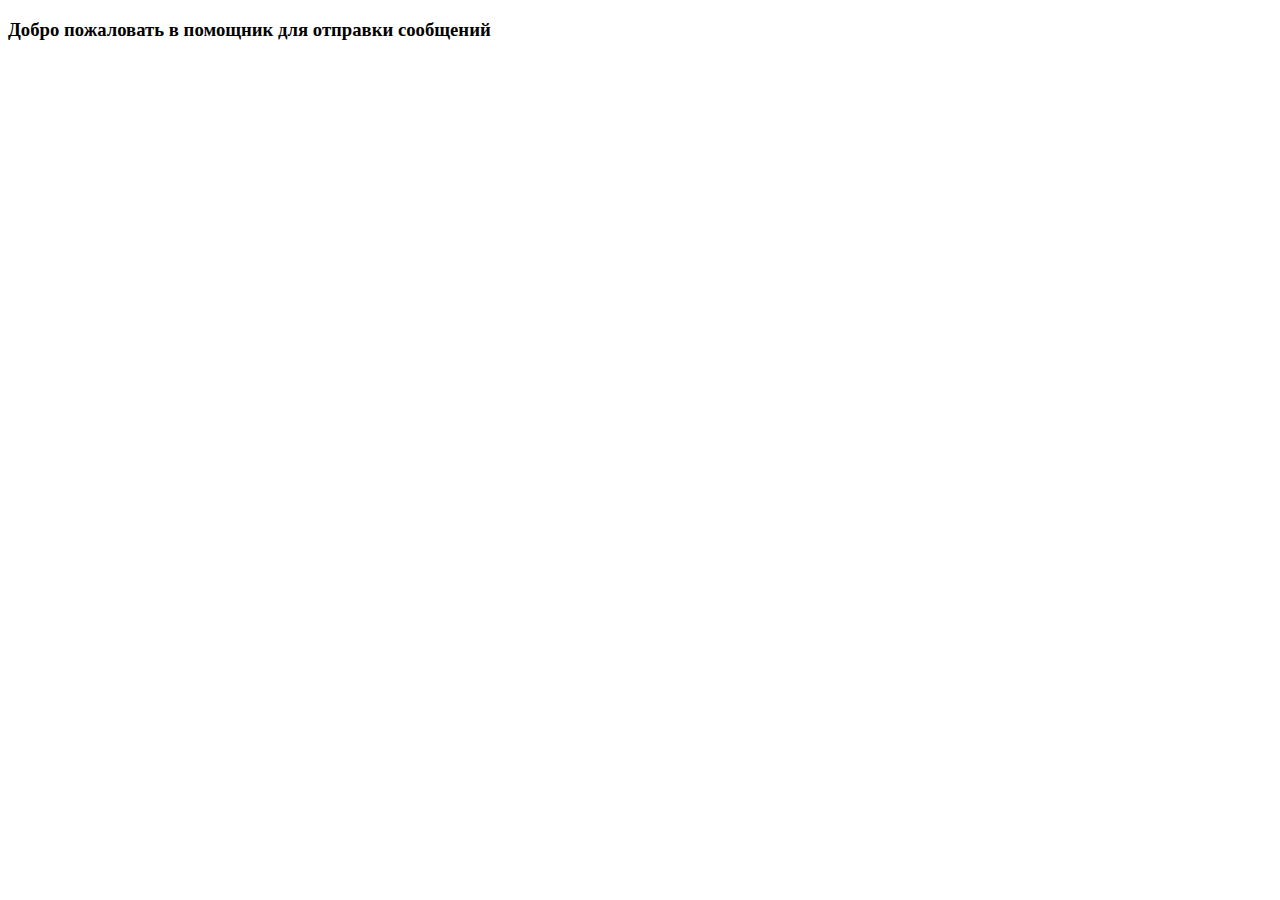
<file: src/main/resources/templates/index.html>
<!DOCTYPE html>

<html xmlns:th="http://www.thymeleaf.org">
<html xmlns:sec="http://www.thymeleaf.org/extras/spring-security">
<head>
    <meta charset="utf-8" />
    <meta name="viewport" content="width=device-width, initial-scale=1.0">
    <meta http-equiv="Content-Type" content="text/html; charset=UTF-8" />
    <title>Главная</title>
    <link rel="stylesheet" type="text/css"  th:href="@{/css/main.css}"/>
</head>

<body>

<div th:replace="~{navigation :: navi(Home)}" />

<div class="container content">
    <h3 class="heading_top">Добро пожаловать в помощник для отправки сообщений</h3>
</div>

</body>
</html>
</file>
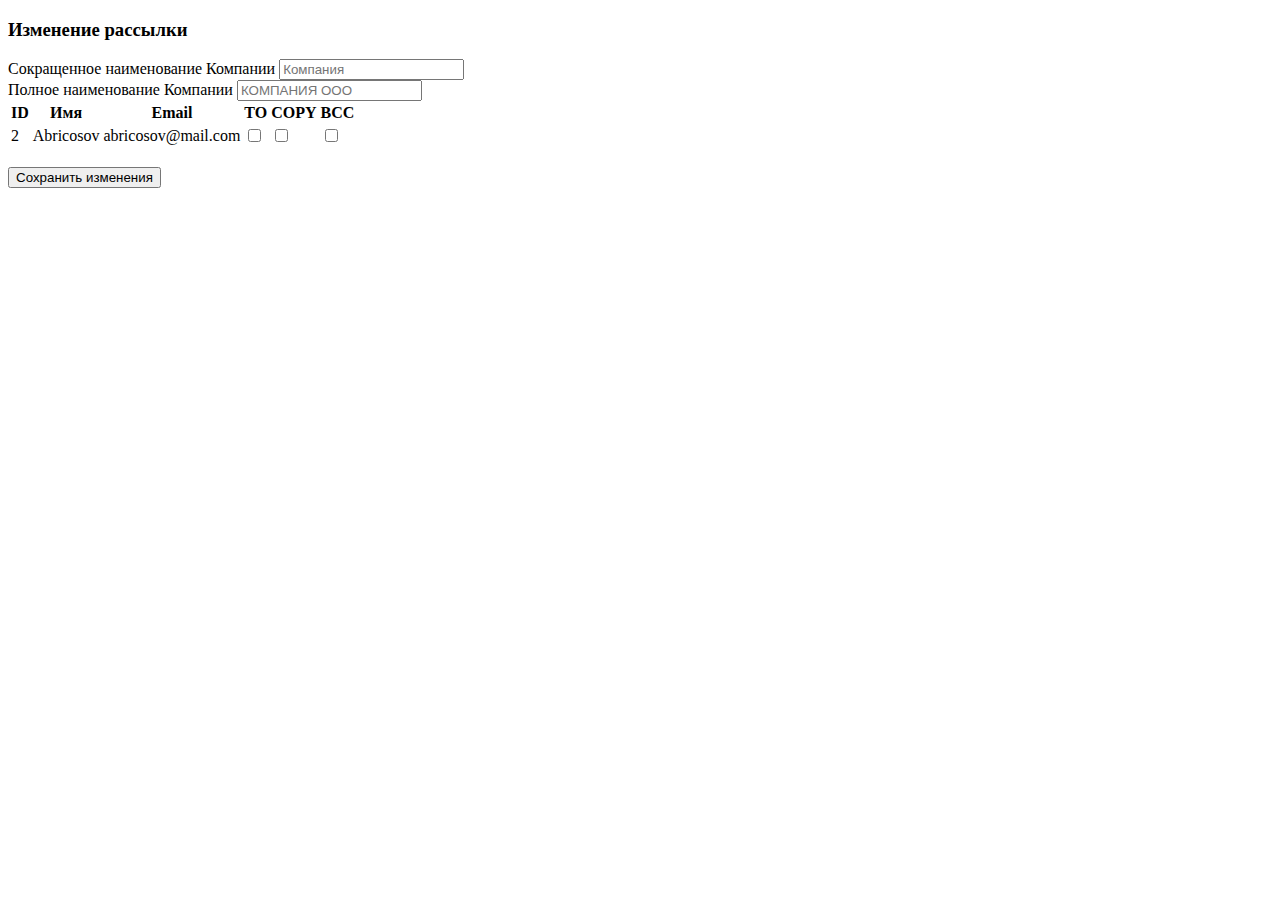
<file: src/main/resources/templates/edit-mailing-page.html>
<!DOCTYPE html>
<html xmlns="http://www.w3.org/1999/xhtml" xmlns:th="http://www.thymeleaf.org">
<html xmlns:sec="http://www.thymeleaf.org/extras/spring-security">
<head>
    <title>Карточка рассылки</title>
    <meta charset="utf-8" />
    <meta name="viewport" content="width=device-width, initial-scale=1.0">
    <meta http-equiv="Content-Type" content="text/html; charset=UTF-8" />
    <meta name="ctx" th:content="${#httpServletRequest.getContextPath()}"/>
    <link rel="stylesheet" type="text/css"  th:href="@{/css/main.css}"/>
</head>
<body>

<div th:replace="~{navigation :: navi(Mailing)}"/>

<div class="container content">
    <h3 class="heading_top" th:text="${mailing.getId() == 0} ? 'Добавление рассылки' : 'Изменение рассылки'">
        Изменение рассылки
    </h3>
    <div class="mailing-card__box">
        <article class="mailing-card">
            <form th:action="@{/mailing/edit}" th:object="${mailing}" th:method="put" enctype="multipart/form-data">
                <input th:field="*{id}" type="hidden">
                <div class="form-row">
                    <div class="mailing-field">
                        <label class="field_header">Сокращенное наименование Компании</label>
                        <input th:field="*{company.shortName}" type="text" class="form-control heading-mini"
                               placeholder="Компания">
                    </div>

                    <div class="mailing-field">
                        <label class="field_header">Полное наименование Компании</label>
                        <input th:field="*{company.fullName}" type="text" class="form-control heading-mini"
                               placeholder="КОМПАНИЯ ООО">
                    </div>

                    <div>
                        <table class="contact-checklist-table">
                            <thead>
                            <tr>
                                <th>ID</th>
                                <th>Имя</th>
                                <th>Email</th>
                                <th>TO</th>
                                <th>COPY</th>
                                <th>BCC</th>
                            </tr>
                            </thead>

                            <body>
                            <tr th:each="contact : ${contacts}">
                                <td th:text="${contact.id}">2</td>
                                <td th:text="${contact.lastName}">Abricosov</td>
                                <td th:text="${contact.email}">abricosov@mail.com</td>
                                <td class="cell_center">
                                    <input class="form-check-input" type="checkbox" th:field="*{contactTo}"
                                           th:value="${contact.id}"
                                           th:selected="${mailing.contactTo?.contains(contact)}">
                                </td>
                                <td class="cell_center">
                                    <input class="form-check-input" type="checkbox" th:field="*{contactCopy}"
                                           th:value="${contact.id}"
                                           th:selected="${mailing.contactCopy?.contains(contact)}">
                                </td>
                                <td class="cell_center">
                                    <input class="form-check-input" type="checkbox" th:field="*{contactBcc}"
                                           th:value="${contact.id}"
                                           th:selected="${mailing.contactBcc?.contains(contact)}">
                                </td>
                            </tr>
                            </body>
                        </table>
                    </div>

                </div>
                <br>
                <div>
                    <button class="mailing__button_save" type="submit">
                        Сохранить изменения
                    </button>
                </div>
            </form>
        </article>

    </div>

</div>

</body>
</html>
</file>
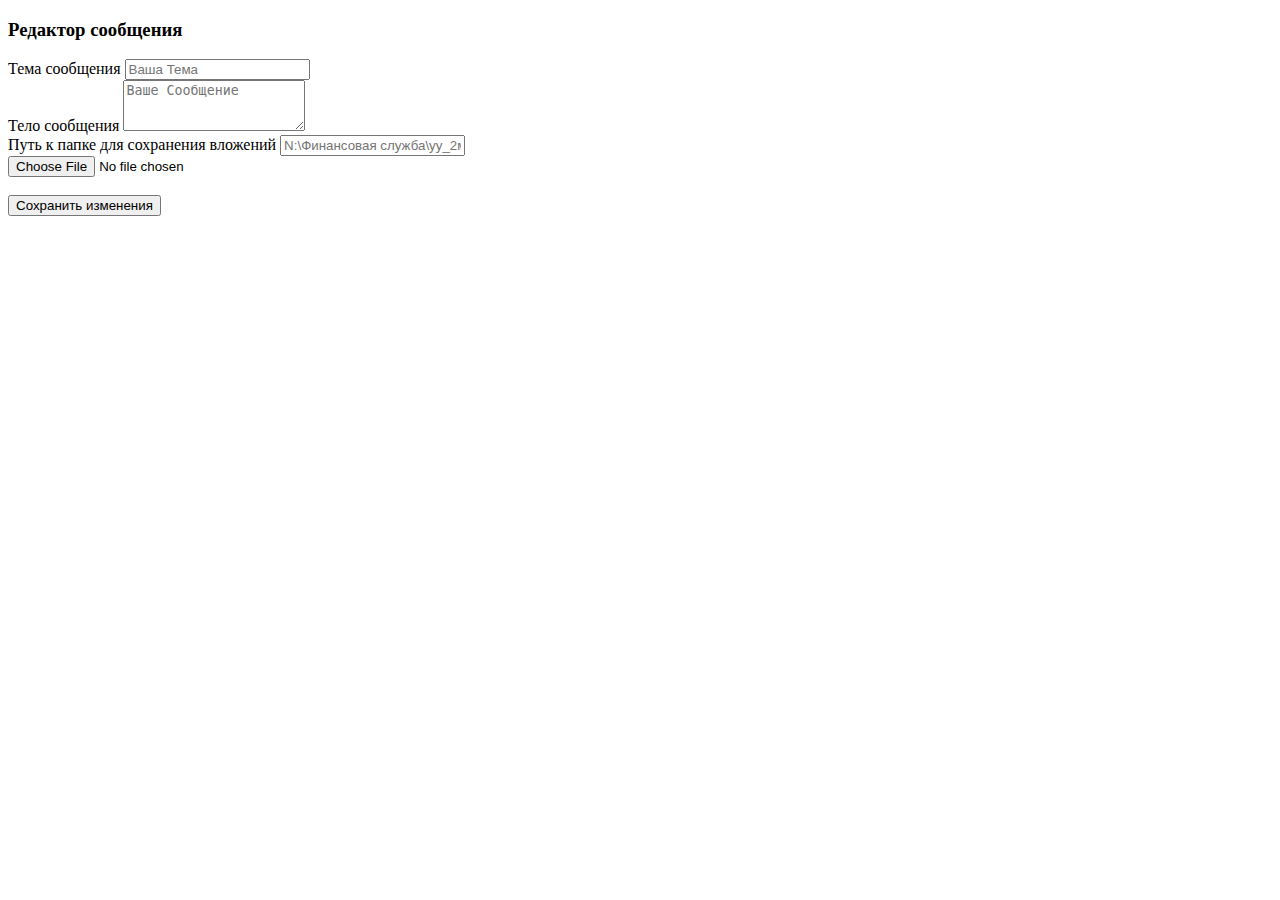
<file: src/main/resources/templates/edit-message_item-page.html>
<!DOCTYPE html>
<html xmlns="http://www.w3.org/1999/xhtml" xmlns:th="http://www.thymeleaf.org">
<html xmlns:sec="http://www.thymeleaf.org/extras/spring-security">
<head>
    <meta charset="utf-8" />
    <meta name="viewport" content="width=device-width, initial-scale=1.0">
    <meta http-equiv="Content-Type" content="text/html; charset=UTF-8" />
    <link rel="stylesheet" type="text/css" th:href="@{/css/main.css}" />
    <title>Редактор сообщения</title>
    <meta name="ctx" th:content="${#httpServletRequest.getContextPath()}"/>
    <!--    <link href="https://cdn.jsdelivr.net/npm/bootstrap@5.0.0-beta2/dist/css/bootstrap.min.css" rel="stylesheet"-->
    <!--          integrity="sha384-BmbxuPwQa2lc/FVzBcNJ7UAyJxM6wuqIj61tLrc4wSX0szH/Ev+nYRRuWlolflfl" crossorigin="anonymous">-->
    <!--    <script src="https://ajax.googleapis.com/ajax/libs/jquery/3.2.0/jquery.min.js"></script>-->
    <!--    <script src="https://cdn.jsdelivr.net/npm/@popperjs/core@2.6.0/dist/umd/popper.min.js"-->
    <!--            integrity="sha384-KsvD1yqQ1/1+IA7gi3P0tyJcT3vR+NdBTt13hSJ2lnve8agRGXTTyNaBYmCR/Nwi"-->
    <!--            crossorigin="anonymous"></script>-->
    <!--    <script src="https://cdn.jsdelivr.net/npm/bootstrap@5.0.0-beta2/dist/js/bootstrap.min.js"-->
    <!--            integrity="sha384-nsg8ua9HAw1y0W1btsyWgBklPnCUAFLuTMS2G72MMONqmOymq585AcH49TLBQObG"-->
    <!--            crossorigin="anonymous"></script>-->
</head>
<body>

<div th:replace="~{navigation :: navi(Mailing)}"/>

<div class="container content">
    <h3 class="heading_top">Редактор сообщения</h3>

    <div class="mailing-card__box">
        <article class="mailing-card">
            <form th:action="@{/msgbuild/edit}" th:object="${message_item}" th:method="POST"
                  enctype="multipart/form-data">
                <input th:field="*{id}" type="hidden">
                <input th:field="*{mailing.id}" type="hidden">
                <div>
                    <div class="mailing-field">
                        <label class="field_header">Тема сообщения</label>
                        <input th:field="*{subject}" type="text" class="form-control heading-mini"
                               placeholder="Ваша Тема">
                    </div>

                    <div class="mailing-field">
                        <label class="field_header">Тело сообщения</label>
                        <textarea th:field="*{body}" type="text" class="form-control heading-mini" rows="3"
                                  placeholder="Ваше Сообщение"></textarea>
                    </div>

                    <div class="mailing-field">
                        <label class="field_header">Путь к папке для сохранения вложений</label>
                        <input th:field="*{uploadFolder}" type="text" class="form-control heading-mini"
                               placeholder="N:\Финансовая служба\уу_2м21\Для отправки">
                    </div>

                    <div class="mailing-field">
                        <input type="file" name="file" class="form-control__file text text_low-opacity"
                               id="inputFile" aria-label="Upload" aria-describedby="inputFileAddon">
                    </div>

                    <br>
                    <div>
                        <button class="mailing__button_save" type="submit">
                            Сохранить изменения
                        </button>
                    </div>
            </form>
        </article>
    </div>

</div>

</body>
</html>
</file>
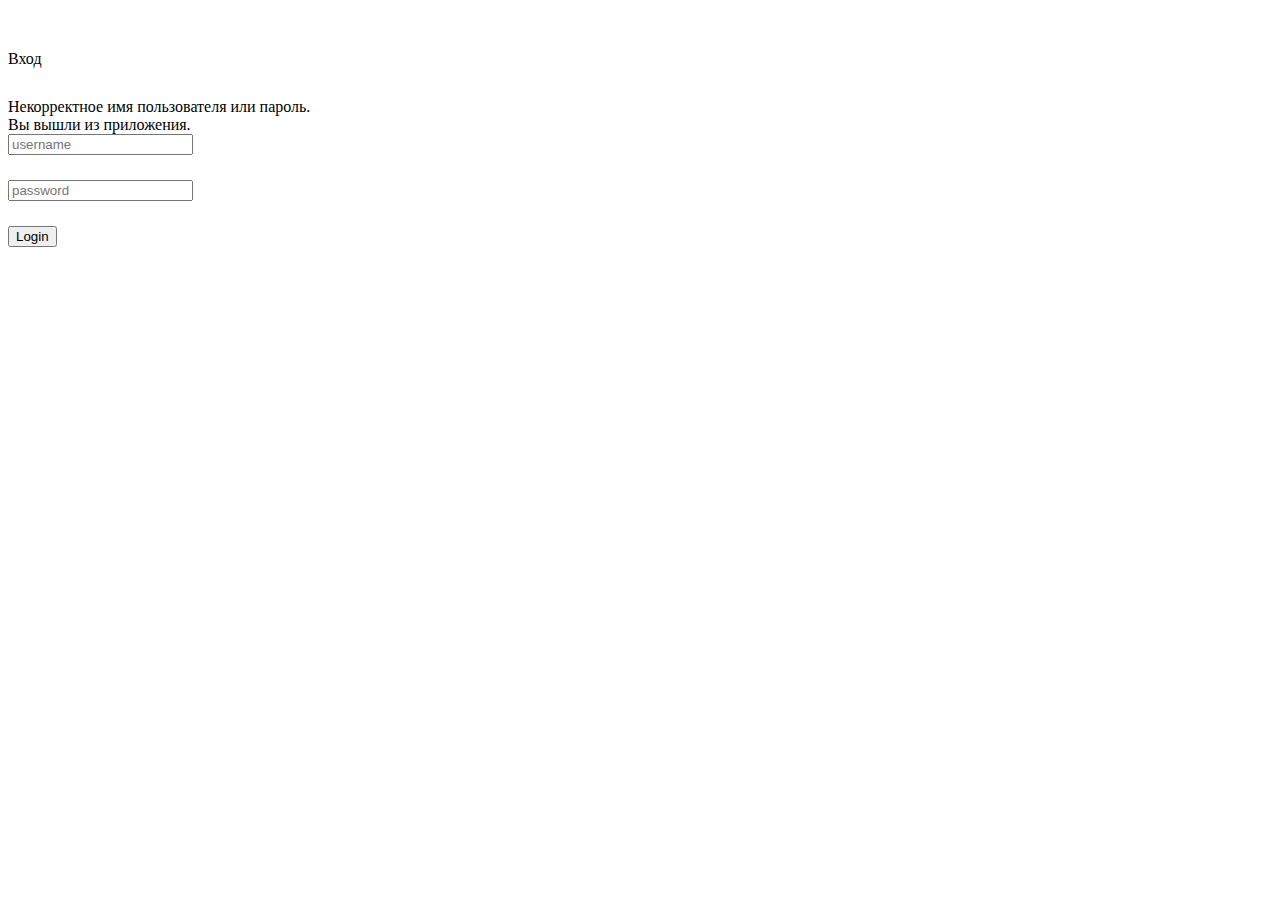
<file: src/main/resources/templates/login.html>
<!DOCTYPE html>

<html xmlns:th="http://www.thymeleaf.org" lang="en">

<head>
    <title>Страница входа</title>
    <meta charset="utf-8">
    <meta name="viewport" content="width=device-width, initial-scale=1, shrink-to-fit=no">
    <link rel="stylesheet" type="text/css"  th:href="@{/css/main.css}"/>
    <link href="https://cdn.jsdelivr.net/npm/bootstrap@5.0.0-beta2/dist/css/bootstrap.min.css" rel="stylesheet" integrity="sha384-BmbxuPwQa2lc/FVzBcNJ7UAyJxM6wuqIj61tLrc4wSX0szH/Ev+nYRRuWlolflfl" crossorigin="anonymous">
    <script src="https://ajax.googleapis.com/ajax/libs/jquery/3.2.0/jquery.min.js"></script>
    <script src="https://cdn.jsdelivr.net/npm/@popperjs/core@2.6.0/dist/umd/popper.min.js" integrity="sha384-KsvD1yqQ1/1+IA7gi3P0tyJcT3vR+NdBTt13hSJ2lnve8agRGXTTyNaBYmCR/Nwi" crossorigin="anonymous"></script>
    <script src="https://cdn.jsdelivr.net/npm/bootstrap@5.0.0-beta2/dist/js/bootstrap.min.js" integrity="sha384-nsg8ua9HAw1y0W1btsyWgBklPnCUAFLuTMS2G72MMONqmOymq585AcH49TLBQObG" crossorigin="anonymous"></script>
</head>

<body>
<div>
    <div id="loginbox" style="margin-top: 50px;" class="mainbox col-md-3 col-md-offset-2 col-sm-6 col-sm-offset-2">
        <div class="panel panel-info">
            <div class="panel-heading">
                <div class="panel-title">Вход</div>
            </div>
            <div style="padding-top: 30px" class="panel-body">
                <form th:action="@{/authenticateTheUser}" method="POST" class="form-horizontal">
                    <div class="form-group">
                        <div class="col-xs-15">
                            <div>
                                <div th:if="${param.error} != null">
                                    <div class="alert alert-danger col-xs-offset-1 col-xs-10">
                                        Некорректное имя пользователя или пароль.
                                    </div>
                                </div>
                                <div th:if="${param.logout} != null">
                                    <div class="alert alert-success col-xs-offset-1 col-xs-10">
                                        Вы вышли из приложения.
                                    </div>
                                </div>
                            </div>
                        </div>
                    </div>
                    <div style="margin-bottom: 25px" class="input-group">
                        <span class="input-group-addon"><i class="glyphicon glyphicon-user"></i></span>
                        <input type="text" name="username" placeholder="username" class="form-control">
                    </div>
                    <div style="margin-bottom: 25px" class="input-group">
                        <span class="input-group-addon"><i class="glyphicon glyphicon-lock"></i></span>
                        <input type="password" name="password" placeholder="password" class="form-control">
                    </div>
                    <div style="margin-top: 10px" class="form-group">
                        <div class="col-sm-6 controls">
                            <button type="submit" class="btn btn-success">Login</button>
                        </div>
                    </div>
                </form>
            </div>
        </div>
    </div>
</div>
</body>
</html>
</file>
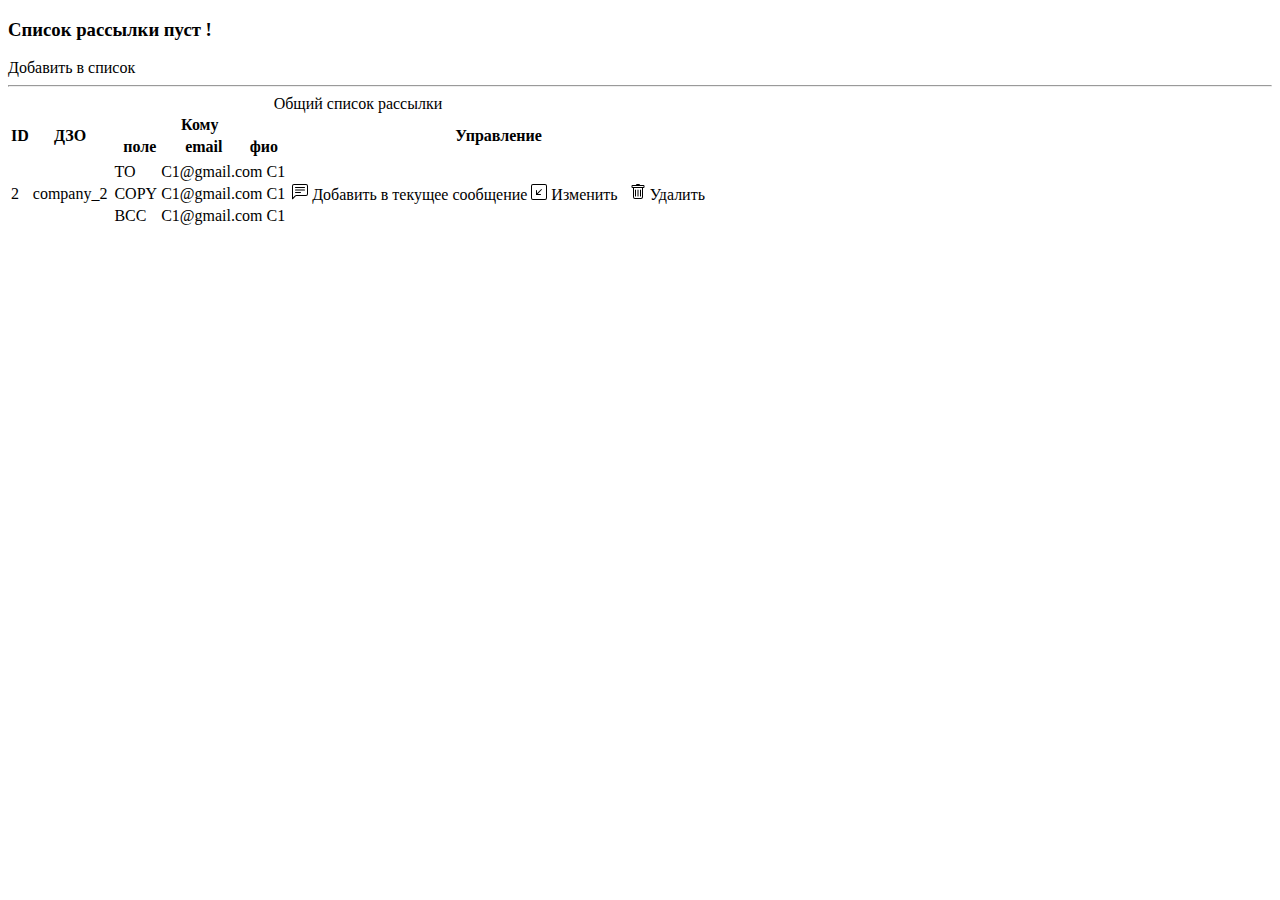
<file: src/main/resources/templates/mailing-page.html>
<!DOCTYPE html>
<html xmlns="http://www.w3.org/1999/xhtml" xmlns:th="http://www.thymeleaf.org">
<html xmlns:sec="http://www.thymeleaf.org/extras/spring-security">

<head>
    <meta charset="utf-8"/>
    <meta name="viewport" content="width=device-width, initial-scale=1.0">
    <meta http-equiv="Content-Type" content="text/html; charset=UTF-8"/>
    <link rel="stylesheet" type="text/css" th:href="@{/css/main.css}"/>
    <title>Список рассылки</title>
    <meta name="ctx" th:content="${#httpServletRequest.getContextPath()}"/>
</head>
<body>

<div th:replace="~{navigation :: navi(Mailing)}"/>

<div class="container content">

    <div th:if="${mailingList.isEmpty()}">
        <h3 class="heading_top">Список рассылки пуст !</h3>
    </div>

    <div>
        <a class="management__button" th:href="@{/mailing/edit/0}" th:method="GET">
            Добавить в список
        </a>
    </div>

    <hr class="block-separator">

    <div th:unless="${mailingList.isEmpty()}">
        <table class="mailing-table">
            <caption class="mailing-table__caption">Общий список рассылки</caption>

            <thead class="mailing-table__head">
            <tr>
                <th class="mailing-table__th_first" rowspan="2">ID</th>
                <th class="mailing-table__th_first" rowspan="2">ДЗО</th>
                <th class="mailing-table__th_first" colspan="3">Кому</th>
                <th class="mailing-table__th_first" rowspan="2">Управление</th>
            </tr>
            <tr>
                <th class="mailing-table__th_second">поле</th>
                <th class="mailing-table__th_second">email</th>
                <th class="mailing-table__th_second">фио</th>
            </tr>
            </thead>
            <tbody>
            <tr class="mailing-table__line" th:each="m : ${mailingList}">
                <td class="mailing-table__cell" th:text="${m.getId()}">2</td>
                <td class="mailing-table__cell" th:text="${m.getCompany().getShortName()}">company_2</td>
                <td class="mailing-table__cell" colspan="3">
                    <table>
                        <tbody>
                        <tr th:each="c : ${m.contactTo}">
                            <td class="mailing-table__cell_field">TO</td>
                            <td class="mailing-table__cell" th:text="${c.email}">C1@gmail.com</td>
                            <td class="mailing-table__cell" th:text="${c.lastName}">C1</td>
                        </tr>
                        <tr th:each="c : ${m.contactCopy}">
                            <td class="mailing-table__cell_field">COPY</td>
                            <td class="mailing-table__cell" th:text="${c.email}">C1@gmail.com</td>
                            <td class="mailing-table__cell" th:text="${c.lastName}">C1</td>
                        </tr>
                        <tr th:each="c : ${m.contactBcc}">
                            <td class="mailing-table__cell_field" >BCC</td>
                            <td class="mailing-table__cell" th:text="${c.email}">C1@gmail.com</td>
                            <td class="mailing-table__cell" th:text="${c.lastName}">C1</td>
                        </tr>
                        </tbody>
                    </table>
                </td>
                <td class="mailing-table__cell">
                    <a class="mailing-table__link" th:href="@{/msgbuild/add/{mailing_id}(mailing_id = ${m.id})}"
                       th:method="GET">
                        <!-- описание иконки кнопки-->
                        <svg xmlns="http://www.w3.org/2000/svg" width="16" height="16" fill="currentColor"
                             class="bi bi-chat-left-text" viewBox="0 0 16 16">
                            <path d="M14 1a1 1 0 0 1 1 1v8a1 1 0 0 1-1 1H4.414A2 2 0 0 0 3 11.586l-2 2V2a1 1 0 0 1 1-1h12zM2 0a2 2 0 0 0-2 2v12.793a.5.5 0 0 0 .854.353l2.853-2.853A1 1 0 0 1 4.414 12H14a2 2 0 0 0 2-2V2a2 2 0 0 0-2-2H2z"/>
                            <path d="M3 3.5a.5.5 0 0 1 .5-.5h9a.5.5 0 0 1 0 1h-9a.5.5 0 0 1-.5-.5zM3 6a.5.5 0 0 1 .5-.5h9a.5.5 0 0 1 0 1h-9A.5.5 0 0 1 3 6zm0 2.5a.5.5 0 0 1 .5-.5h5a.5.5 0 0 1 0 1h-5a.5.5 0 0 1-.5-.5z"/>
                        </svg>
                        Добавить в текущее сообщение
                    </a>

                    <a class="mailing-table__link" th:href="@{/mailing/edit/{id}(id = ${m.id})}" th:method="GET">
                        <!-- описание иконки кнопки-->
                        <svg xmlns="http://www.w3.org/2000/svg" width="16" height="16" fill="currentColor"
                             class="bi bi-arrow-down-left-square" viewBox="0 0 16 16">
                            <path fill-rule="evenodd"
                                  d="M15 2a1 1 0 0 0-1-1H2a1 1 0 0 0-1 1v12a1 1 0 0 0 1 1h12a1 1 0 0 0 1-1V2zM0 2a2 2 0 0 1 2-2h12a2 2 0 0 1 2 2v12a2 2 0 0 1-2 2H2a2 2 0 0 1-2-2V2zm10.096 3.146a.5.5 0 1 1 .707.708L6.707 9.95h2.768a.5.5 0 1 1 0 1H5.5a.5.5 0 0 1-.5-.5V6.475a.5.5 0 1 1 1 0v2.768l4.096-4.097z"/>
                        </svg>
                        Изменить
                    </a>
                    <span>&nbsp</span>

                    <a class="mailing-table__link" th:href="@{/mailing/delete/{id}(id = ${m.id})}" th:method="DELETE">
                        <!-- описание иконки кнопки-->
                        <svg xmlns="http://www.w3.org/2000/svg" width="16" height="16" fill="currentColor"
                             class="bi bi-trash" viewBox="0 0 16 16">
                            <path d="M5.5 5.5A.5.5 0 0 1 6 6v6a.5.5 0 0 1-1 0V6a.5.5 0 0 1 .5-.5zm2.5 0a.5.5 0 0 1 .5.5v6a.5.5 0 0 1-1 0V6a.5.5 0 0 1 .5-.5zm3 .5a.5.5 0 0 0-1 0v6a.5.5 0 0 0 1 0V6z"/>
                            <path fill-rule="evenodd"
                                  d="M14.5 3a1 1 0 0 1-1 1H13v9a2 2 0 0 1-2 2H5a2 2 0 0 1-2-2V4h-.5a1 1 0 0 1-1-1V2a1 1 0 0 1 1-1H6a1 1 0 0 1 1-1h2a1 1 0 0 1 1 1h3.5a1 1 0 0 1 1 1v1zM4.118 4L4 4.059V13a1 1 0 0 0 1 1h6a1 1 0 0 0 1-1V4.059L11.882 4H4.118zM2.5 3V2h11v1h-11z"/>
                        </svg>
                        Удалить
                    </a>
                </td>
            </tr>
            </tbody>
        </table>
    </div>
</div>

</body>
</html>
</file>
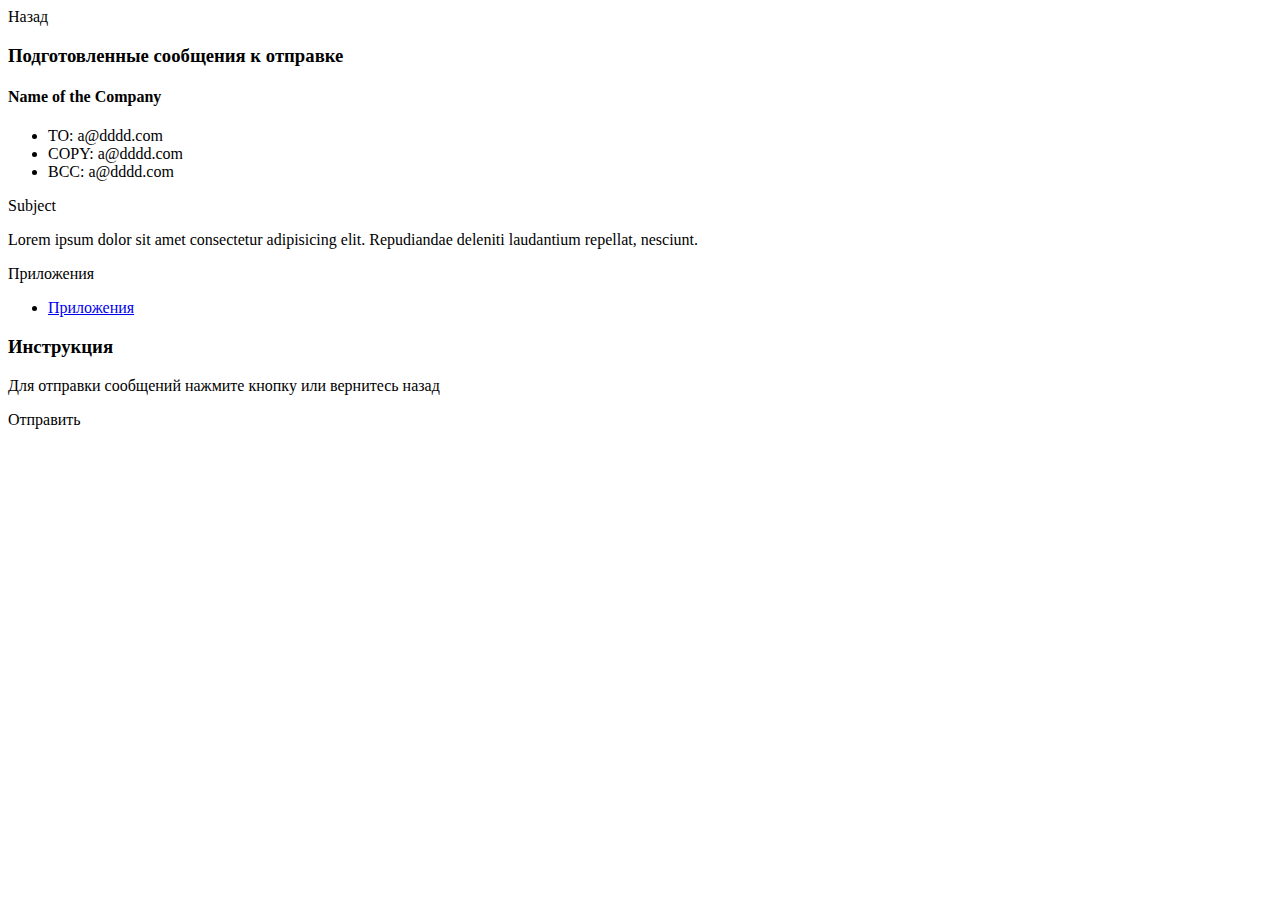
<file: src/main/resources/templates/message-preparator.html>
<!DOCTYPE html>
<html xmlns="http://www.w3.org/1999/xhtml" xmlns:th="http://www.thymeleaf.org">
<html xmlns:sec="http://www.thymeleaf.org/extras/spring-security">
<html lang="en">

<head>
    <meta charset="utf-8"/>
    <meta name="viewport" content="width=device-width, initial-scale=1.0">
    <meta http-equiv="Content-Type" content="text/html; charset=UTF-8"/>
    <link rel="stylesheet" type="text/css"  th:href="@{/css/main.css}"/>
    <title>Рассылка</title>
    <meta name="ctx" th:content="${#httpServletRequest.getContextPath()}"/>

</head>
<body>

<div class="content container">
    <div class="container top__message">
        <a th:href="@{/msgbuild}" class="heading-mini">Назад</a>
        <h3 class="heading_top">Подготовленные сообщения к отправке</h3>
    </div>

    <div class="message-item-box">
        <div class="message-item" th:each="mi : ${messageItemList}">
            <h4 class="heading-mini" th:text="${mi.companyName}">Name of the Company</h4>
            <ul class=contact__info>
                <li class="contact__email">
                    <span class="field_header">TO:</span>
                    <span class="text text_email" th:text="${mi.emailTo}">a@dddd.com</span>
                </li>
                <li class="contact__email">
                    <span class="field_header">COPY:</span>
                    <span class="text text_email" th:text="${mi.emailCopy}">a@dddd.com</span>
                </li>
                <li class="contact__email">
                    <span class="field_header">BCC:</span>
                    <span class="text text_email" th:text="${mi.emailBcc}">a@dddd.com</span>
                </li>
            </ul>
            <p class="text text_subject" th:text="${mi.subject}"> Subject</p>

            <p class="text text_low-opacity" th:text="${mi.body}">Lorem ipsum dolor sit amet consectetur adipisicing elit. Repudiandae deleniti
                laudantium
                repellat, nesciunt.</p>

            <p class="message__link" href="#">Приложения</p>
            <ul class="contact__info" >
                <li class="text text_low-opacity"  th:each="attachment : ${mi.getAttachmentList()}"  >
                    <a class="message__link" href="#" th:text="${attachment}" >Приложения</a>
                </li>
            </ul>
        </div>

    </div>

    <div class="container">
        <div class="footer__panel">
            <h3 class="heading_footer">Инструкция</h3>
            <p class="text footer_text">Для отправки сообщений нажмите кнопку или вернитесь назад
            </p>
        </div>
        <div class="footer__panel">
            <a th:href="@{/mail/message/confirm}" class="management__button">Отправить</a>
        </div>
    </div>

</div>

</body>
</html>
</file>
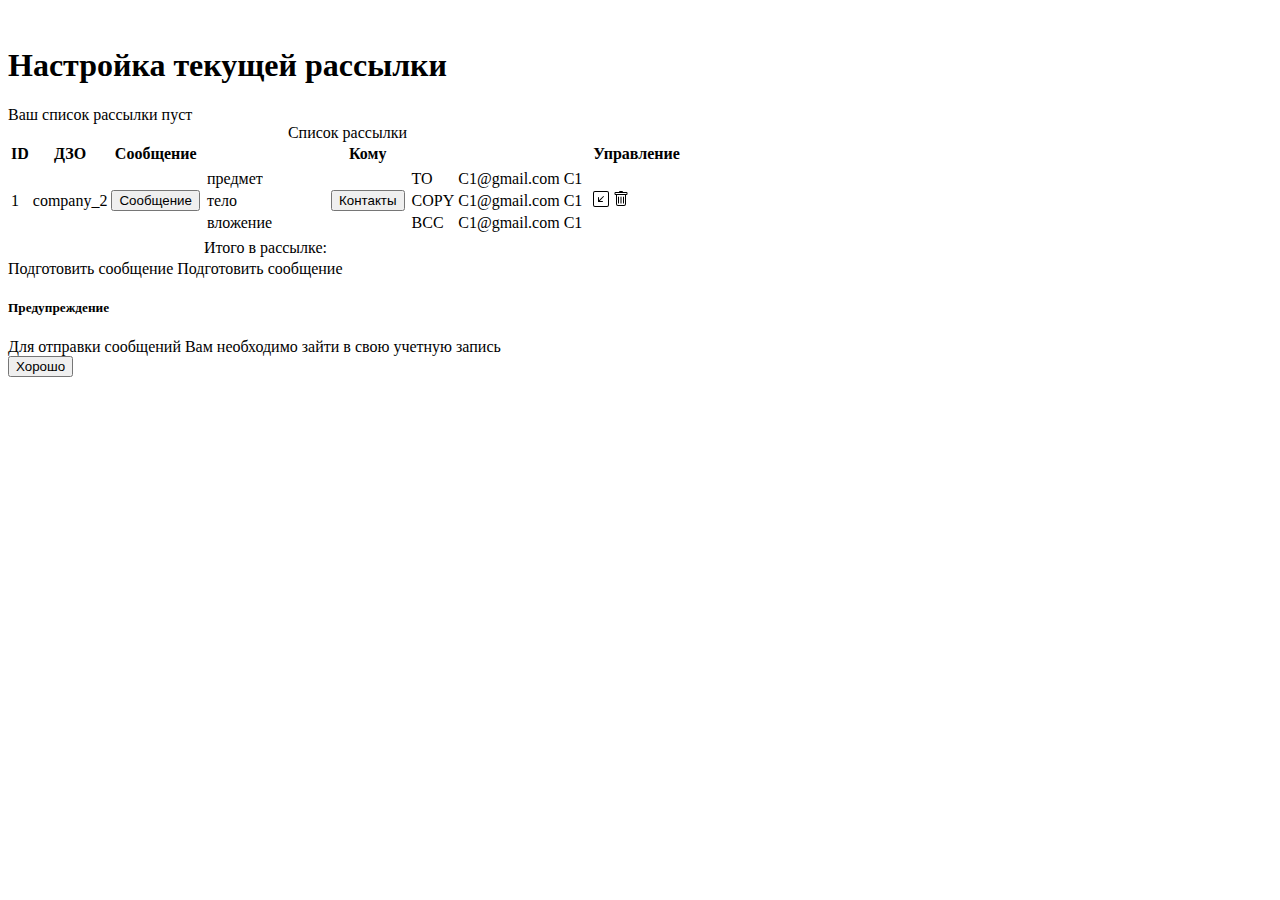
<file: src/main/resources/templates/msgbuild-page_table_version.html>
<!DOCTYPE html>
<html xmlns="http://www.w3.org/1999/xhtml" xmlns:th="http://www.thymeleaf.org">
<html xmlns:sec="http://www.thymeleaf.org/extras/spring-security">

<head>
    <meta charset="utf-8"/>

    <title>Рассылка</title>

    <link rel="icon" type="image/png" th:href="@{/favicon.ico}"/>
    <link rel="stylesheet" type="text/css"  th:href="@{/css/main.css}"/>
    <link href="https://cdn.jsdelivr.net/npm/bootstrap@5.0.0-beta2/dist/css/bootstrap.min.css" rel="stylesheet"
          integrity="sha384-BmbxuPwQa2lc/FVzBcNJ7UAyJxM6wuqIj61tLrc4wSX0szH/Ev+nYRRuWlolflfl" crossorigin="anonymous">
    <meta name="ctx" th:content="${#httpServletRequest.getContextPath()}"/>

</head>
<body>

<div th:replace="~{navigation :: navi(MsgBuild)}"/>

<div class="container">
    <br>
    <h1>Настройка текущей рассылки</h1>

    <div th:unless="${msgbuild.items.size() > 0}">
        <span>Ваш список рассылки пуст</span>
    </div>

    <div th:if="${msgbuild.getItems().size() > 0}">
        <!-- таблица управляющая-->
        <table class="table caption-top table-striped">
            <caption>Список рассылки</caption>
            <thead class="thead-light">
            <tr>
                <th>ID</th>
                <th>ДЗО</th>
                <th>Сообщение</th>
                <th></th>
                <th>Кому</th>
                <th></th>
                <th></th>
                <th>Управление</th>
                <th></th>
            </tr>
            </thead>
            <tbody>
            <tr th:each="mi, itrStat : ${msgbuild.getItems()}">
                <td th:text="${itrStat.index+1}">1</td>
                <td th:text="${mi.getMailing().getCompany().getShortName()}">company_2</td>
                <td>
                    <button class="btn btn-primary" type="button" data-bs-toggle="collapse" data-bs-target="#collapseMIText"
                       aria-expanded="false" aria-controls="collapseMIText">
                        Сообщение
                    </button>
                </td>

                <td colspan="1" >
                    <table class="table mb-0" id="collapseMIText">
                        <tbody>
                        <tr> <td th:text="${mi.subject}">предмет</td></tr>
                        <tr><td th:text="${mi.body}">тело</td></tr>
                        <tr th:each="att : ${mi.attachmentList}">
                            <td th:text="${att.path}">вложение</td>
                        </tr>
                        </tbody>
                    </table>
                </td>

                <td colspan="1">
                    <button class="btn btn-primary" type="button" data-bs-toggle="collapse"  data-bs-target="#collapseMIContactList"
                       aria-expanded="false" aria-controls="collapseMIContactList">
                        Контакты
                    </button>
                </td>
                <td colspan="1">
                    <table class="table mb-0" id="collapseMIContactList">
                        <tbody>
                        <tr th:each="c : ${mi.mailing.contactTo}">
                            <td>TO</td>
                            <td th:text="${c.email}">C1@gmail.com</td>
                            <td th:text="${c.lastName}">C1</td>
                        </tr>

                        <tr th:each="c : ${mi.mailing.contactCopy}">
                            <td>COPY</td>
                            <td th:text="${c.email}">C1@gmail.com</td>
                            <td th:text="${c.lastName}">C1</td>
                        </tr>
                        <tr th:each="c : ${mi.mailing.contactBcc}">
                            <td>BCC</td>
                            <td th:text="${c.email}">C1@gmail.com</td>
                            <td th:text="${c.lastName}">C1</td>
                        </tr>

                        </tbody>
                    </table>
                </td>
                <td colspan="1">
                <td>
                    <a class="btn btn-success"
                       th:href="@{/msgbuild/edit/{mailing_id}(mailing_id = ${mi.mailing.id})}">
                        <svg xmlns="http://www.w3.org/2000/svg" width="16" height="16" fill="currentColor"
                             class="bi bi-arrow-down-left-square" viewBox="0 0 16 16">
                            <path fill-rule="evenodd"
                                  d="M15 2a1 1 0 0 0-1-1H2a1 1 0 0 0-1 1v12a1 1 0 0 0 1 1h12a1 1 0 0 0 1-1V2zM0 2a2 2 0 0 1 2-2h12a2 2 0 0 1 2 2v12a2 2 0 0 1-2 2H2a2 2 0 0 1-2-2V2zm10.096 3.146a.5.5 0 1 1 .707.708L6.707 9.95h2.768a.5.5 0 1 1 0 1H5.5a.5.5 0 0 1-.5-.5V6.475a.5.5 0 1 1 1 0v2.768l4.096-4.097z"/>
                        </svg>
                    </a>
                    <a class="btn btn-danger"
                       th:href="@{/msgbuild/remove/{mailing_id}(mailing_id = ${mi.mailing.id})}">
                        <svg xmlns="http://www.w3.org/2000/svg" width="16" height="16" fill="currentColor"
                             class="bi bi-trash" viewBox="0 0 16 16">
                            <path d="M5.5 5.5A.5.5 0 0 1 6 6v6a.5.5 0 0 1-1 0V6a.5.5 0 0 1 .5-.5zm2.5 0a.5.5 0 0 1 .5.5v6a.5.5 0 0 1-1 0V6a.5.5 0 0 1 .5-.5zm3 .5a.5.5 0 0 0-1 0v6a.5.5 0 0 0 1 0V6z"/>
                            <path fill-rule="evenodd"
                                  d="M14.5 3a1 1 0 0 1-1 1H13v9a2 2 0 0 1-2 2H5a2 2 0 0 1-2-2V4h-.5a1 1 0 0 1-1-1V2a1 1 0 0 1 1-1H6a1 1 0 0 1 1-1h2a1 1 0 0 1 1 1h3.5a1 1 0 0 1 1 1v1zM4.118 4L4 4.059V13a1 1 0 0 0 1 1h6a1 1 0 0 0 1-1V4.059L11.882 4H4.118zM2.5 3V2h11v1h-11z"/>
                        </svg>
                    </a>
                </td>
                </td>
            </tr>
            <tr>
                <td/>
                <td/>
                <td/>
                <td>Итого в рассылке:</td>
                <td th:text="${msgbuild.totalQuantity}"/>
            </tr>
            </tbody>
        </table>

        <!-- кнопки для отправки рассылки на подготовку сообщения-->
        <a sec:authorize="isAuthenticated()" type="button" class="btn btn-primary" th:href="@{/mail/message/prepare}"
           th:if="${msgbuild.items.size() > 0}">Подготовить сообщение</a>
        <a sec:authorize="isAnonymous()" type="button" class="btn btn-primary" data-toggle="modal"
           data-target="#authWarningModal">Подготовить сообщение</a>

    </div>
</div>

<div class="modal fade" id="authWarningModal" tabindex="-1" role="dialog" aria-labelledby="exampleModalLabel" aria-hidden="true">
    <div class="modal-dialog" role="document">
        <div class="modal-content">
            <div class="modal-header">
                <h5 class="modal-title" id="exampleModalLabel">Предупреждение</h5>
            </div>
            <div class="modal-body">
                <span>Для отправки сообщений Вам необходимо зайти в свою учетную запись</span>
            </div>
            <div class="modal-footer">
                <button type="button" class="btn btn-danger" data-dismiss="modal">Хорошо</button>
            </div>
        </div>
    </div>
</div>



<script src="https://cdn.jsdelivr.net/npm/bootstrap@5.0.0-beta2/dist/js/bootstrap.bundle.min.js"
        integrity="sha384-b5kHyXgcpbZJO/tY9Ul7kGkf1S0CWuKcCD38l8YkeH8z8QjE0GmW1gYU5S9FOnJ0"
        crossorigin="anonymous"></script>

</body>
</html>
</file>
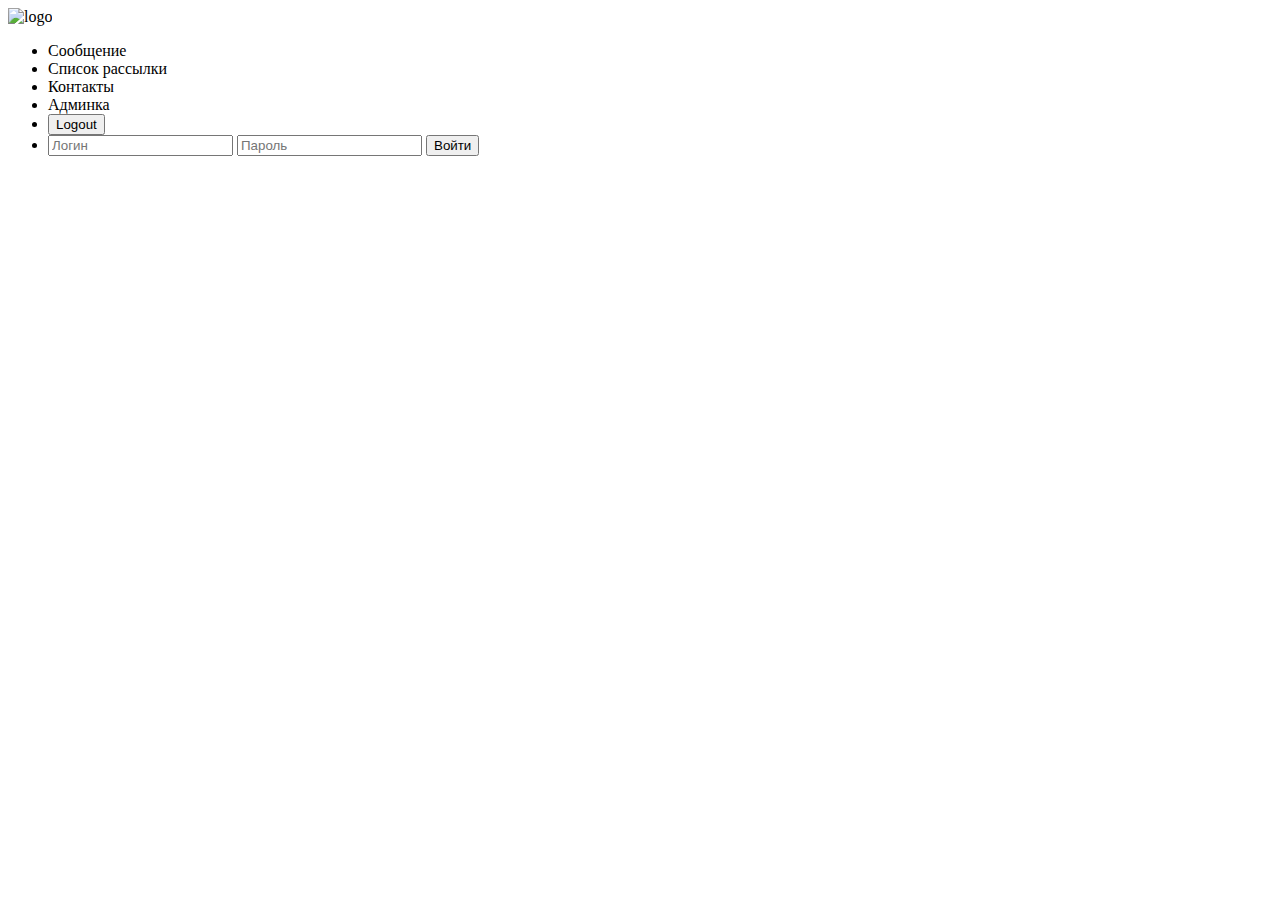
<file: src/main/resources/templates/navigation.html>
<!DOCTYPE html>

<html xmlns="http://www.w3.org/1999/xhtml" xmlns:th="http://www.thymeleaf.org">
<html xmlns:sec="http://www.thymeleaf.org/extras/spring-security">
<html lang="en">

<head>
    <meta charset="utf-8"/>
    <meta name="viewport" content="width=device-width, initial-scale=1.0">
    <meta http-equiv="Content-Type" content="text/html; charset=UTF-8"/>
    <link rel="stylesheet" type="text/css" th:href="@{/css/main.css}"/>
</head>

<body>

<div class="top" th:fragment="navi(activeTab)">
    <div class="top__navigation">
        <div><a class="nav-label" th:href="@{/}"><img class="logo" th:src="@{/images/box.svg}" alt="logo"></a></div>
        <div class="container top__box">
            <ul class="top__navigation_menu">
                <li sec:authorize="isAuthenticated()" class="nav-item"
                    th:classappend="${activeTab == 'MsgBuild' ? 'active' : ''}">
                    <a class="nav-link text top_text" th:href="@{/msgbuild}">Сообщение &ensp;</a>
                </li>

                <li sec:authorize="isAuthenticated()" class="nav-item"
                    th:classappend="${activeTab == 'Mailing' ? 'active' : ''}">
                    <a class="nav-link text top_text" th:href="@{/mailing}">Список рассылки &ensp;</a>
                </li>

                <li sec:authorize="isAuthenticated()" class="nav-item"
                    th:classappend="${activeTab == 'Contacts' ? 'active' : ''}">
                    <a class="nav-link text top_text" th:href="@{/contacts/?page=1}">Контакты &ensp;</a>
                </li>

                <li sec:authorize="hasRole('ADMIN')" class="nav-item"
                    th:classappend="${activeTab == 'AdminDashboard' ? 'active' : ''}">
                    <a class="nav-link text top_text" th:href="@{/admin}">Админка &ensp;</a>
                </li>

                <li sec:authorize="isAuthenticated()" class="nav-item">
                    <form th:action="@{/logout}" method="POST">
                        <button type="submit" class="btn-logout">Logout</button>
                    </form>
                </li>

                <li sec:authorize="isAnonymous()" class="nav-item">
                    <form class="login" th:action="@{/authenticateTheUser}" method="POST">
                        <div class="login-input-group">
                            <input class="input-login" type="text" placeholder="Логин" name="username"/>
                            <input class="input-login" type="text" placeholder="Пароль" name="password"/>
                            <button class="btn-login" type="submit">Войти</button>
                        </div>
                    </form>
                </li>
            </ul>
        </div>
    </div>

    <!--
     <nav class="navbar fixed-top navbar-expand-lg navbar-dark bg-primary ">
         <a class="navbar-brand" th:href="@{/}">MailHelper</a>
         <button class="navbar-toggler" type="button" data-toggle="collapse" data-target="#navbarNav"
                 aria-controls="navbarNav" aria-expanded="false" aria-label="Toggle navigation">
             <span class="navbar-toggler-icon"></span>
         </button>
         <div class="collapse navbar-collapse" id="navbarNav">
             <ul class="navbar-nav">


                 <li sec:authorize="isAuthenticated()" class="nav-item"
                     th:classappend="${activeTab == 'MsgBuild' ? 'active' : ''}">
                     <a class="nav-link" th:href="@{/msgbuild}">Рассылка<span
                             class="sr-only"></span></a>
                 </li>

                 <li sec:authorize="isAuthenticated()" class="nav-item"
                     th:classappend="${activeTab == 'Mailing' ? 'active' : ''}">
                     <a class="nav-link" th:href="@{/mailing}">Настройка адресов<span
                             class="sr-only"></span></a>
                 </li>

                 <li sec:authorize="isAuthenticated()" class="nav-item"
                     th:classappend="${activeTab == 'Contacts' ? 'active' : ''}">
                     <a class="nav-link" th:href="@{/contacts/?page=1}">Контакты<span
                             class="sr-only"></span></a>
                 </li>

                 <li sec:authorize="hasRole('ADMIN')" class="nav-item"
                     th:classappend="${activeTab == 'AdminDashboard' ? 'active' : ''}">
                     <a class="nav-link" th:href="@{/admin}">Админка</a>
                 </li>

                 <li sec:authorize="isAuthenticated()" class="nav-item">
                     <form th:action="@{/logout}" method="POST">
                         <input type="submit" class="btn btn-danger" value="Logout"/>
                     </form>
                 </li>

                 <li sec:authorize="isAnonymous()" class="nav-item">
                     <form class="align-middle" th:action="@{/authenticateTheUser}" method="POST">
                         <div class="input-group mb-3">
                             <input class="form-control" type="text" placeholder="Логин" name="username"
                                    aria-describedby="inputGroup-sizing-sm"/>
                             <input class="form-control" type="text" placeholder="Пароль" name="password"
                                    aria-describedby="inputGroup-sizing-sm"/>
                             <button class="btn btn-secondary btn-sm" type="submit">Войти</button>
                         </div>
                     </form>
                 </li>
             </ul>
         </div>
     </nav>
 --->
</div>

</body>
</html>
</file>
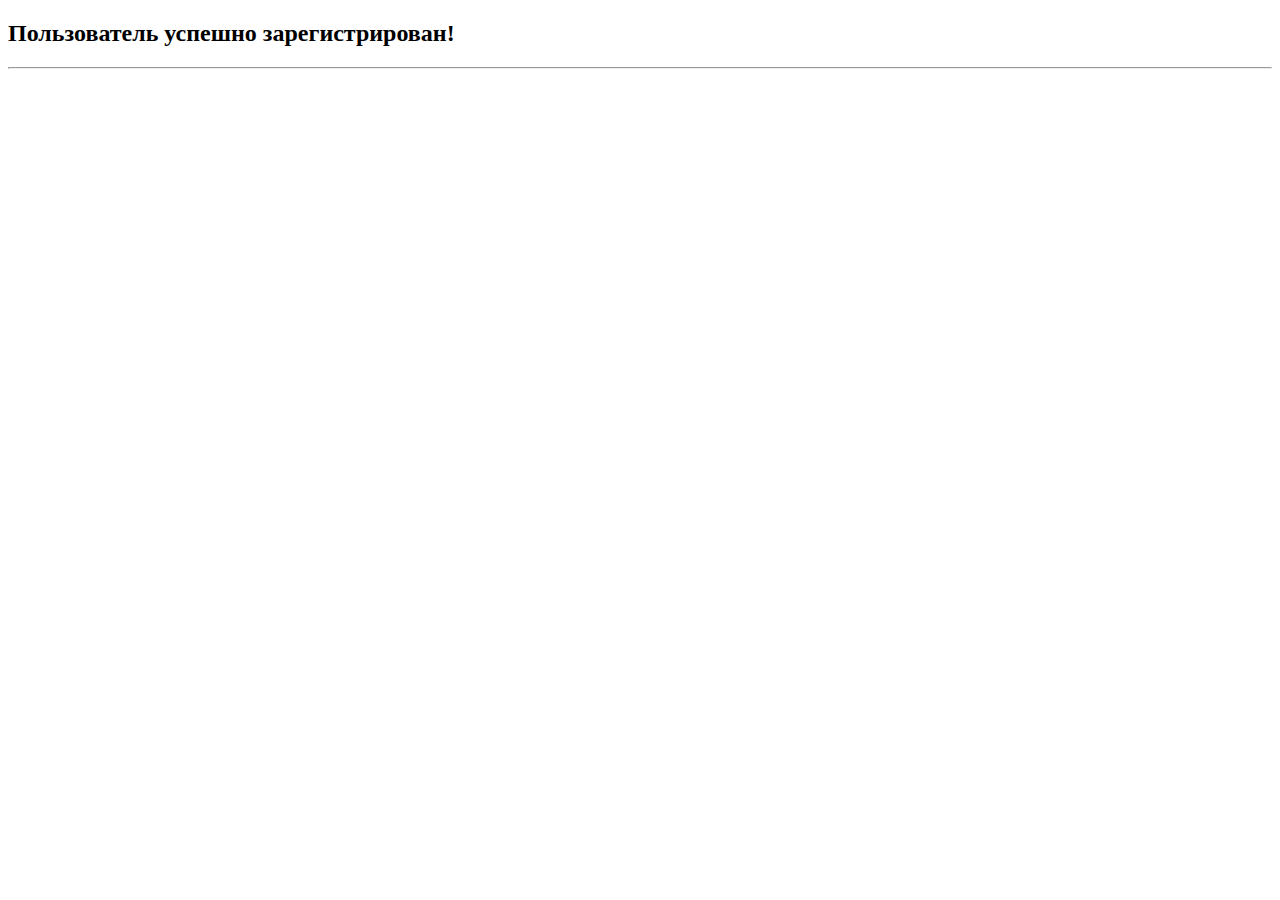
<file: src/main/resources/templates/registration-confirmation.html>
<!DOCTYPE html>

<html xmlns:th="http://www.thymeleaf.org">
<html xmlns:sec="http://www.thymeleaf.org/extras/spring-security">

<head>
	<meta http-equiv="Content-Type" content="text/html; charset=UTF-8"/>
	<title>Подтверждение регистрации</title>
	<link rel="stylesheet" type="text/css"  th:href="@{/css/main.css}"/>
</head>

<body>
	<h2>Пользователь успешно зарегистрирован!</h2>
	<hr>
</body>
</html>
</file>
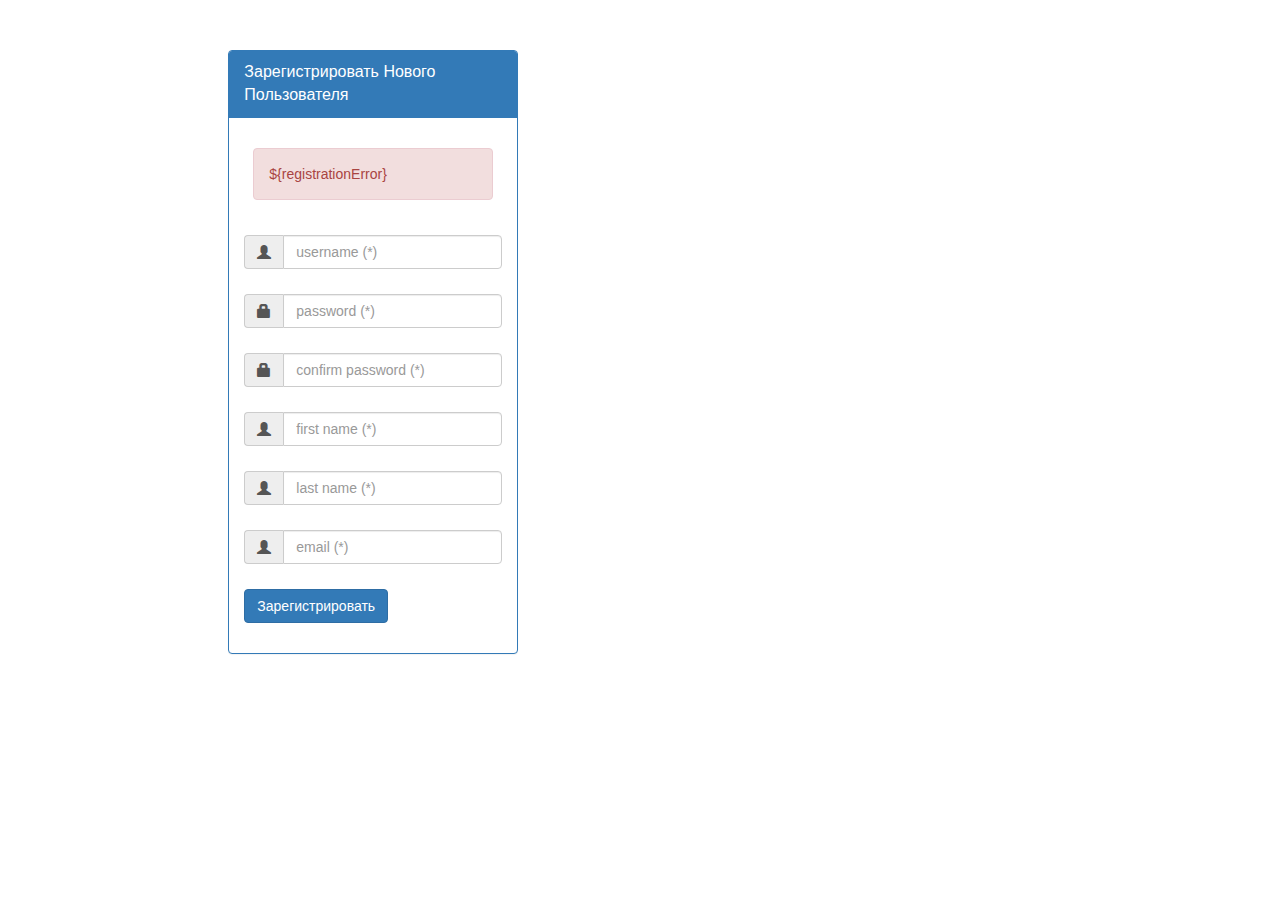
<file: src/main/resources/templates/registration-form.html>
<!DOCTYPE html>

<html xmlns:th="http://www.thymeleaf.org">
<html xmlns:sec="http://www.thymeleaf.org/extras/spring-security">

<html lang="en">

<head>
    <title>Форма регистрации новых пользователей</title>
    <meta charset="utf-8">
    <meta name="viewport" content="width=device-width, initial-scale=1, shrink-to-fit=no">
    <link rel="stylesheet" href="https://maxcdn.bootstrapcdn.com/bootstrap/3.3.7/css/bootstrap.min.css">
    <script src="https://ajax.googleapis.com/ajax/libs/jquery/3.2.0/jquery.min.js"></script>
    <script src="https://maxcdn.bootstrapcdn.com/bootstrap/3.3.7/js/bootstrap.min.js"></script>
    <style>
		.error {color:red}
    </style>
    <link rel="stylesheet" type="text/css"  th:href="@{/css/main.css}"/>
</head>

<body>

<div>

    <div id="loginbox" style="margin-top: 50px;"
         class="mainbox col-md-3 col-md-offset-2 col-sm-6 col-sm-offset-2">

        <div class="panel panel-primary">

            <div class="panel-heading">
                <div class="panel-title">Зарегистрировать Нового Пользователя</div>
            </div>

            <div style="padding-top: 30px" class="panel-body">
                <form th:action="@{/register/processRegistrationForm}"
                      th:object="${systemUser}" method="post" class="form-horizontal">

                    <div class="form-group">
                        <div class="col-xs-15">
                            <div th:if="${registrationError != null}">
                                <div class="alert alert-danger col-xs-offset-1 col-xs-10">
                                    ${registrationError}
                                </div>
                            </div>
                        </div>
                    </div>

                    <!-- User name -->
                    <div class="error" th:if="${#fields.hasErrors('userName')}" th:errors="*{userName}" />
                    <div style="margin-bottom: 25px" class="input-group">
                        <span class="input-group-addon"><i class="glyphicon glyphicon-user"></i></span>
                        <input th:field="*{userName}" placeholder="username (*)" class="form-control"/>
                    </div>

                    <!-- Password -->
                    <div class="error" th:if="${#fields.hasErrors('password')}" th:errors="*{password}" />
                    <div style="margin-bottom: 25px" class="input-group">
                        <span class="input-group-addon"><i class="glyphicon glyphicon-lock"></i></span>
                        <input type="password" th:field="*{password}" placeholder="password (*)" class="form-control"/>
                    </div>

                    <!-- Confirm Password -->
                    <div class="error" th:if="${#fields.hasErrors('matchingPassword')}" th:errors="*{matchingPassword}" />
                    <div style="margin-bottom: 25px" class="input-group">
                        <span class="input-group-addon"><i class="glyphicon glyphicon-lock"></i></span>
                        <input type="password" th:field="*{matchingPassword}" placeholder="confirm password (*)" class="form-control"/>
                    </div>


                    <!-- First name -->
                    <div class="error" th:if="${#fields.hasErrors('firstName')}" th:errors="*{firstName}" />
                    <div style="margin-bottom: 25px" class="input-group">
                        <span class="input-group-addon"><i class="glyphicon glyphicon-user"></i></span>
                        <input th:field="*{firstName}" placeholder="first name (*)" class="form-control"/>
                    </div>

                    <!-- Last name -->
                    <div class="error" th:if="${#fields.hasErrors('lastName')}" th:errors="*{lastName}" />
                    <div style="margin-bottom: 25px" class="input-group">
                        <span class="input-group-addon"><i class="glyphicon glyphicon-user"></i></span>
                        <input th:field="*{lastName}" placeholder="last name (*)" class="form-control"/>
                    </div>

                    <!-- Email -->
                    <div class="error" th:if="${#fields.hasErrors('email')}" th:errors="*{email}" />
                    <div style="margin-bottom: 25px" class="input-group">
                        <span class="input-group-addon"><i class="glyphicon glyphicon-user"></i></span>
                        <input th:field="*{email}" placeholder="email (*)" class="form-control"/>
                    </div>

                    <div style="margin-top: 10px" class="form-group">
                        <div class="col-sm-6 controls">
                            <button type="submit" class="btn btn-primary">Зарегистрировать</button>
                        </div>
                    </div>
                </form>
            </div>
        </div>
    </div>
</div>
</body>
</html>
</file>
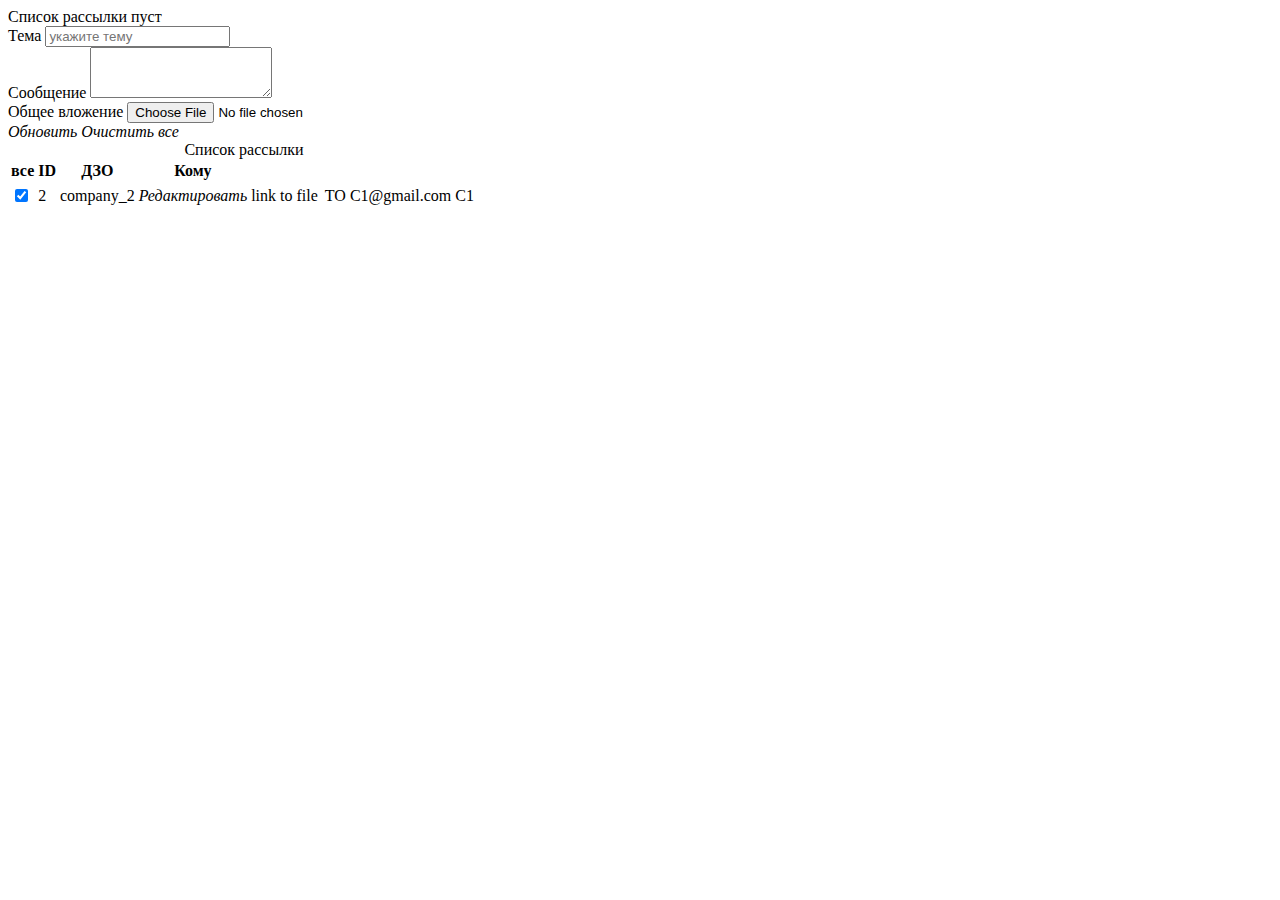
<file: src/main/resources/templates/sent-page.html>
<!DOCTYPE html>
<html xmlns="http://www.w3.org/1999/xhtml" xmlns:th="http://www.thymeleaf.org">
<html xmlns:sec="http://www.thymeleaf.org/extras/spring-security">
<head>
    <meta charset="utf-8"/>

    <title>Рассылка</title>
    <link rel="stylesheet" type="text/css"  th:href="@{/css/main.css}"/>
    <link rel="icon" type="image/png" th:href="@{/favicon.ico}"/>

    <link href="https://cdn.jsdelivr.net/npm/bootstrap@5.0.0-beta2/dist/css/bootstrap.min.css" rel="stylesheet"
          integrity="sha384-BmbxuPwQa2lc/FVzBcNJ7UAyJxM6wuqIj61tLrc4wSX0szH/Ev+nYRRuWlolflfl" crossorigin="anonymous">
    <script src="https://ajax.googleapis.com/ajax/libs/jquery/3.2.0/jquery.min.js"></script>
    <script src="https://cdn.jsdelivr.net/npm/@popperjs/core@2.6.0/dist/umd/popper.min.js"
            integrity="sha384-KsvD1yqQ1/1+IA7gi3P0tyJcT3vR+NdBTt13hSJ2lnve8agRGXTTyNaBYmCR/Nwi"
            crossorigin="anonymous"></script>
    <script src="https://cdn.jsdelivr.net/npm/bootstrap@5.0.0-beta2/dist/js/bootstrap.min.js"
            integrity="sha384-nsg8ua9HAw1y0W1btsyWgBklPnCUAFLuTMS2G72MMONqmOymq585AcH49TLBQObG"
            crossorigin="anonymous"></script>
    <meta name="ctx" th:content="${#httpServletRequest.getContextPath()}"/>

</head>
<body>

<div th:replace="~{navigation :: navi(Mailing)}"/>

<div class="container">

    <div th:if="${mailingList.isEmpty()}">
        <span>Список рассылки пуст</span>
    </div>

    <div th:unless="${mailingList.isEmpty()}">
        <div class="mb-3">
            <label for="subjectInput" class="form-label">Тема</label>
            <input type="text" class="form-control" id="subjectInput" placeholder="укажите тему">
        </div>
        <div class="mb-3">
            <label for="bodyTextarea" class="form-label">Сообщение</label>
            <textarea class="form-control" id="bodyTextarea" rows="3"></textarea>
        </div>
        <div class="mb-3">
            <label for="commonFile" class="form-label">Общее вложение</label>
            <input class="form-control form-control-sm" id="commonFile" type="file">
        </div>

        <div class="mb-3">
            <a class="btn btn-primary" >
                <i class="fas fa-edit">Обновить</i>
            </a>
            <a class="btn btn-danger" >
                <i class="fas fa-edit">Очистить все</i>
            </a>
        </div>

        <table class="table caption-top table-striped">
            <caption>Список рассылки</caption>
            <thead class="thead-light">
            <tr>
                <th>все</th>
                <th>ID</th>
                <th>ДЗО</th>
                <th>Кому</th>
            </tr>
            </thead>
            <tbody>
            <tr th:each="m : ${mailingList}">
                <td>
                    <input class="form-check-input" type="checkbox" value="" id="flexCheckChecked" checked>
                </td>
                <td th:text="${m.getId()}">2</td>
                <td th:text="${m.getCompany().getShortName()}">company_2</td>
                <td>
                    <a class="btn btn-success" th:href="@{/mailing/edit/{id}(id = ${m.id})}" th:method="GET">
                        <i class="fas fa-edit">Редактировать</i>
                    </a>
                </td>
                <td th:text="${m.fileName}">link to file</td>

                <td colspan="3">
                    <table class="table mb-0">
                        <tbody>
                        <tr th:each="entry : ${m.getMsgAddressMap().entrySet()}">
                            <td th:text="${entry.getValue()}">TO</td>
                            <td th:text="${entry.getKey().getEmail()}">C1@gmail.com</td>
                            <td th:text="${entry.getKey().getLastName()}">C1</td>
                        </tr>
                        </tbody>
                    </table>

                </td>
            </tr>

            </tbody>

        </table>

    </div>
</div>

</body>
</html>
</file>
